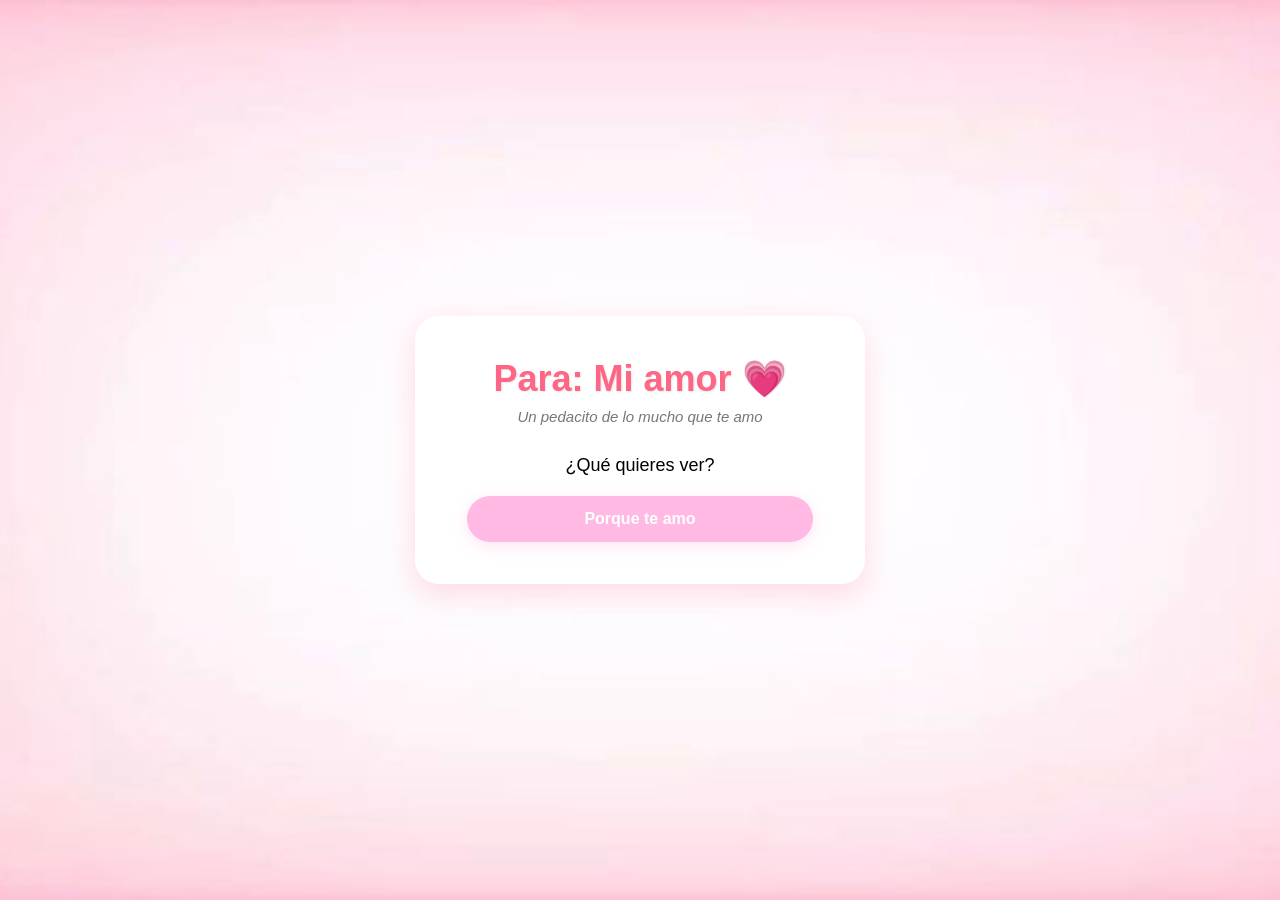
<file: Eve/Index.html>
<!DOCTYPE html>
<html lang="es">
<head>
    <meta charset="UTF-8">
    <meta name="viewport" content="width=device-width, initial-scale=1.0">
    <title>Eve</title>
    <link rel="stylesheet" href="CSS/Style.css">
</head>
<body>
    <main class="contenedor-principal">
        <div class="tarjeta-bienvenida">
            <header>
                <h1>Para: Mi amor 💗</h1>
                <p class="subtitulo">Un pedacito de lo mucho que te amo</p>
                <p>¿Qué quieres ver?</p>
            </header>
            <section class="botones">
                <a href="views/porque.html" class="btn">Porque te amo</a>
            </section>
        </div>
    </main>
</body>
</html>
</file>
<file: Eve/CSS/Style.css>
* {
    margin: 0;
    padding: 0;
    box-sizing: border-box;
}

body {
    font-family: 'Segoe UI', Tahoma, Geneva, Verdana, sans-serif;
    background: url(../img/Fondo.jpg) no-repeat center center fixed;
    background-size: cover;
    height: 100vh;
    display: flex;
    justify-content: center;
    align-items: center;
}

.contenedor-principal {
    display: flex;
    justify-content: center;
    align-items: center;
    width: 100%;
    height: 100%;
}

.tarjeta-bienvenida {
    background: rgba(255, 255, 255, 0.85);
    padding: 40px 50px;
    border-radius: 24px;
    box-shadow: 0 10px 30px rgba(255, 141, 161, 0.3);
    text-align: center;
    max-width: 450px;
    width: 90%;
    border: 2px solid rgba(255, 255, 255, 0.5);
}

header h1 {
    font-size: 36px;
    color: #ff6584;
    margin-bottom: 8px;
    text-shadow: 1px 1px 2px rgba(0, 0, 0, 0.1);
}

.subtitulo {
    font-size: 15px;
    color: #777;
    margin-bottom: 30px;
    font-style: italic;
}

.botones {
    display: flex;
    flex-direction: column;
    gap: 15px;
}

.botones .btn {
    display: block;
    text-decoration: none;
    background-color: #ffb9e2;
    color: #fff;
    font-size: 16px;
    font-weight: 600;
    padding: 14px 28px;
    border-radius: 30px;
    box-shadow: 0 4px 15px rgba(255, 185, 226, 0.4);
    transition: all 0.4s cubic-bezier(0.175, 0.885, 0.32, 1.275);
}

.botones .btn:hover {
    background-color: #ff8da1;
    transform: translateY(-4px) scale(1.03);
    box-shadow: 0 8px 20px rgba(255, 141, 161, 0.6);
}

p {
    font-size: 18px;
    color: #000000;
    margin-bottom: 20px;
}

h1 {
    animation: latido 4s ease-in-out infinite;
}

@keyframes latido {
    0% {
      transform: scale(1);
    }
    50% {
      transform: scale(1.15);
    }
    100% {
      transform: scale(1);
    }
}
</file>
